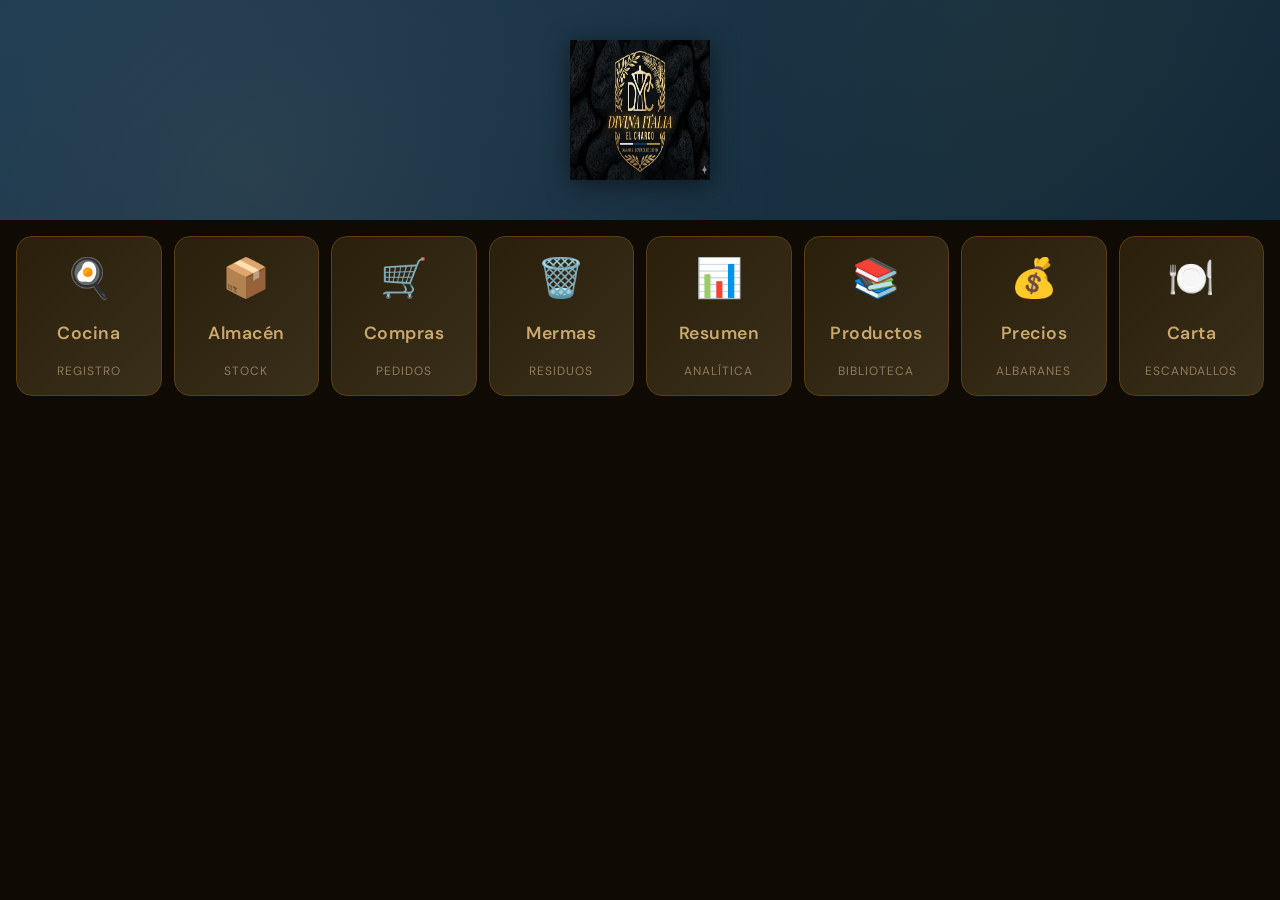
<file: index.html>
<!DOCTYPE html>
<html lang="es">
<head>
    <meta charset="UTF-8">
    <meta name="viewport" content="width=device-width, initial-scale=1.0, maximum-scale=1.0, user-scalable=no">
    <title>Divina Italia — Stitch Edition</title>
    <link rel="manifest" href="manifest.json">
    <meta name="theme-color" content="#0f0a04">
    <meta name="apple-mobile-web-app-capable" content="yes">
    <meta name="mobile-web-app-capable" content="yes">
    <meta name="apple-mobile-web-app-status-bar-style" content="black-translucent">
    <meta name="apple-mobile-web-app-title" content="Divina Italia">
    <meta name="description" content="Sistema profesional de gestión de cocina — Divina Italia El Charco">
    <meta name="robots" content="noindex, nofollow">
    <link rel="apple-touch-icon" href="icons/icon-192.png">
    <link rel="icon" type="image/png" sizes="192x192" href="icons/icon-192.png">
    <link rel="icon" type="image/png" sizes="512x512" href="icons/icon-512.png">
    <link rel="preconnect" href="https://fonts.googleapis.com">
    <link rel="preconnect" href="https://fonts.gstatic.com" crossorigin>
    <link href="https://fonts.googleapis.com/css2?family=Bebas+Neue&family=DM+Sans:wght@400;500;600;700&family=Space+Grotesk:wght@500;700&display=swap" rel="stylesheet">
    <link rel="stylesheet" href="style.css">
</head>
<body>

    <!-- HOME -->
    <div id="screenHome" class="screen active">
        <div class="hero-canario">
            <div class="hero-overlay"></div>
            <img src="icons/logo-hero.png" alt="Divina Italia El Charco" class="logo-principal">
        </div>
        <div class="grid-stats">
            <div class="stat-card" onclick="irA('screenCocina')" role="button">
                <div class="stat-icon">🍳</div>
                <div class="stat-label">Cocina</div>
                <div class="stat-desc">REGISTRO</div>
            </div>
            <div class="stat-card" onclick="irA('screenStock')" role="button">
                <div class="stat-icon">📦</div>
                <div class="stat-label">Almacén</div>
                <div class="stat-desc">STOCK</div>
            </div>
            <div class="stat-card" onclick="irA('screenCompras')" role="button">
                <div class="stat-icon">🛒</div>
                <div class="stat-label">Compras</div>
                <div class="stat-desc">PEDIDOS</div>
            </div>
            <div class="stat-card" onclick="irA('screenMermas')" role="button">
                <div class="stat-icon">🗑️</div>
                <div class="stat-label">Mermas</div>
                <div class="stat-desc">RESIDUOS</div>
            </div>
            <div class="stat-card" onclick="irA('screenDashboard')" role="button">
                <div class="stat-icon">📊</div>
                <div class="stat-label">Resumen</div>
                <div class="stat-desc">ANALÍTICA</div>
            </div>
            <div class="stat-card" onclick="irA('screenProductos')" role="button">
                <div class="stat-icon">📚</div>
                <div class="stat-label">Productos</div>
                <div class="stat-desc">BIBLIOTECA</div>
            </div>
            <div class="stat-card" onclick="irA('screenPrecios')" role="button">
                <div class="stat-icon">💰</div>
                <div class="stat-label">Precios</div>
                <div class="stat-desc">ALBARANES</div>
            </div>
            <div class="stat-card" onclick="irA('screenCarta')" role="button">
                <div class="stat-icon">🍽️</div>
                <div class="stat-label">Carta</div>
                <div class="stat-desc">ESCANDALLOS</div>
            </div>
        </div>
    </div>

    <!-- COCINA (sin cambios) -->
    <div id="screenCocina" class="screen">
        <div class="app-header">
            <img src="icons/logo-hero.png" class="logo-small" onclick="irA('screenHome')" alt="Volver" role="button">
        </div>
        <div class="section-header">
            <h2 class="section-title">Registro de Cocina</h2>
            <p style="color:var(--muted)">Elabora y registra ingredientes</p>
        </div>
        <div class="screen-content">
            <div class="card">
                <label>🍳 Selecciona la preparación:</label>
                <div id="listaElaboraciones" class="grid-stats"></div>
            </div>
            <input type="file" id="inputFotoCocina" accept="image/*" style="display:none" onchange="onFotoCocinaSeleccionada(event)">
            <div id="listaIngredientes"></div>
            <div class="action-buttons">
                <button id="btnGuardarSesion" class="btn-save hidden" onclick="guardarSesion()">
                    💾 GUARDAR EN REGISTROS
                </button>
            </div>
        </div>
    </div>

    <!-- STOCK (sin cambios) -->
    <div id="screenStock" class="screen">
        <div class="app-header">
            <img src="icons/logo-hero.png" class="logo-small" onclick="irA('screenHome')" alt="Volver" role="button">
        </div>
        <div class="section-header">
            <h2 class="section-title">Control de Stock</h2>
            <p style="color:var(--muted)">Registro semanal de elaboraciones</p>
        </div>
        <div class="screen-content">
            <div class="card">
                <label>📦 Elaboración:</label>
                <select id="selectStockElab">
                    <option value="">Selecciona elaboración...</option>
                </select>
                <div class="grid-2">
                    <input type="text" id="inputStockCantidad" placeholder="Cantidad">
                    <input type="text" id="inputStockUnidad" placeholder="Unidad (kg, ud...)">
                </div>
                <input type="text" id="inputStockNotas" placeholder="Notas (opcional)">
                <button id="btnAddStock" class="btn-save" onclick="agregarLineaStock()">
                    ➕ AÑADIR A LA LISTA
                </button>
            </div>

            <div class="card">
                <div class="flex-between mb">
                    <label style="margin:0;color:var(--gold);font-weight:700">📅 Semana</label>
                    <select id="selectorSemanasStock" onchange="cambiarSemanaStock(this.value)" style="width:auto;min-width:140px;margin-bottom:0">
                        <option>Cargando...</option>
                    </select>
                </div>
                <div id="stockContainer">
                    <p style="color:var(--muted);text-align:center">Cargando stock...</p>
                </div>
            </div>

            <div class="action-buttons">
                <button id="btnGuardarTodoStock" class="btn-save hidden" onclick="guardarTodoStock()">
                    💾 GUARDAR STOCK
                </button>
            </div>

            <div class="card">
                <div class="flex-between">
                    <label style="margin:0">⚙️ Elaboraciones</label>
                    <button id="btnToggleGestion" onclick="toggleGestionElaboraciones()" class="btn-secondary">
                        ⚙️ GESTIONAR
                    </button>
                </div>
                <div id="panelGestionElaboraciones" style="display:none;margin-top:var(--spacing-md)">
                    <button onclick="mostrarFormNuevoStockItem()" class="btn-secondary" style="width:100%;margin-bottom:var(--spacing-md)">
                        ➕ NUEVA ELABORACIÓN
                    </button>
                    <div id="formNuevoStockItem" style="display:none;background:var(--surface2);border:1px solid var(--gold);border-radius:var(--radius-md);padding:var(--spacing-lg);gap:var(--spacing-md);flex-direction:column">
                        <input type="text" id="niNombre" placeholder="Nombre de la elaboración">
                        <select id="niCategoria">
                            <option value="">Categoría...</option>
                            <option value="Salsas">Salsas</option>
                            <option value="Raviolis">Raviolis</option>
                            <option value="Salsas Raviolis">Salsas Raviolis</option>
                            <option value="Pastas">Pastas</option>
                            <option value="Carnes">Carnes</option>
                            <option value="Postres">Postres</option>
                            <option value="General">General</option>
                        </select>
                        <div class="grid-2">
                            <button class="btn-cancelar" onclick="ocultarFormNuevoStockItem()">CANCELAR</button>
                            <button id="btnGuardarNuevoStockItem" class="btn-save" onclick="guardarNuevoStockItem()">GUARDAR</button>
                        </div>
                    </div>
                    <div id="listaStockItems" style="margin-top:var(--spacing-md)"></div>
                </div>
            </div>
        </div>
    </div>

    <!-- COMPRAS (sin cambios significativos) -->
    <div id="screenCompras" class="screen">
        <div class="app-header">
            <img src="icons/logo-hero.png" class="logo-small" onclick="irA('screenHome')" alt="Volver" role="button">
        </div>
        <div class="section-header">
            <h2 class="section-title">Compras</h2>
            <p style="color:var(--muted)">Registra pedidos a proveedores</p>
        </div>
        <div class="screen-content">
            <div class="card">
                <label>🏪 Proveedor:</label>
                <select id="selectProveedor" onchange="onProveedorChange()">
                    <option value="">Selecciona proveedor...</option>
                    <option value="Matteo Comit">Matteo Comit</option>
                    <option value="Tías Fruit">Tías Fruit</option>
                    <option value="Chacon">Chacon</option>
                    <option value="ReyesyBouzon">Reyes y Bouzon</option>
                    <option value="Canarymeat">Canarymeat</option>
                    <option value="Pescasol">Pescasol</option>
                    <option value="Roper">Roper</option>
                    <option value="Ortidal">Ortidal</option>
                    <option value="Otro">Otro</option>
                </select>
                <div id="otroProveedorContainer" style="display:none;margin-top:var(--spacing-md)">
                    <input type="text" id="otroProveedorNombre" placeholder="✍️ Nombre del proveedor..." oninput="onOtroProveedorInput()">
                    <p id="otroProveedorHint" style="color:var(--muted);font-size:0.75rem;margin:var(--spacing-xs) 0 0;display:none">
                        💡 Pulsa Añadir para guardarlo como proveedor permanente
                    </p>
                    <button id="btnGuardarOtroProveedor" onclick="guardarNuevoProveedor()" style="display:none;margin-top:var(--spacing-md)" class="btn-secondary">
                        ＋ AÑADIR A LA LISTA
                    </button>
                </div>
            </div>

            <div id="formPedidoContainer" class="card" style="display:none">
                <label>📦 Añadir producto:</label>
                <input type="search" id="busquedaProdPedido" placeholder="🔍 Buscar en biblioteca..." oninput="filtrarProductosPedido()" autocomplete="off">
                <div id="sugerenciasPedido" style="background:var(--surface);border:1px solid var(--border);border-radius:var(--radius-md);overflow:hidden;max-height:200px;overflow-y:auto;margin-top:calc(var(--spacing-md)*-1)"></div>
                <input type="text" id="inputProductoPedido" placeholder="Nombre del producto" style="margin-top:var(--spacing-md)">
                <div class="grid-2">
                    <input type="text" id="inputCantidadPedido" placeholder="Cantidad">
                    <input type="text" id="inputUnidadPedido" placeholder="Unidad">
                </div>
                <button class="btn-save" onclick="agregarLineaPedido()">
                    ➕ AÑADIR AL PEDIDO
                </button>
            </div>

            <div id="resumenPedidoContainer" class="card" style="display:none">
                <label>🛒 Pedido actual:</label>
                <div id="lineasPedido">
                    <p style="color:var(--muted);text-align:center">Sin líneas añadidas</p>
                </div>
                <button class="btn-save" style="width:100%" onclick="guardarPedido()">
                    💾 GUARDAR Y ENVIAR WHATSAPP
                </button>
                <button onclick="limpiarPedido()" class="btn-secondary" style="width:100%;margin-top:var(--spacing-md)">
                    🗑 VACIAR PEDIDO
                </button>
            </div>

            <div class="card">
                <div class="grid-2 mb">
                    <button class="tab-compras btn-save" data-tab="pedidos" onclick="cambiarTabCompras('pedidos')">
                        📋 PEDIDOS ENVIADOS
                    </button>
                    <button class="tab-compras btn-secondary" data-tab="albaranes" onclick="cambiarTabCompras('albaranes')">
                        📦 ALBARANES RECIBIDOS
                    </button>
                </div>

                <div id="panelPedidosRealizados">
                    <div class="flex-between mb">
                        <label style="margin:0;color:var(--gold);font-weight:700">Últimos 7 días</label>
                        <button onclick="cargarPedidosRealizados()" class="btn-secondary">🔄</button>
                    </div>
                    <div id="listaPedidosRealizados">
                        <p style="color:var(--muted);text-align:center;font-size:0.85rem">Cargando...</p>
                    </div>
                </div>

                <div id="panelAlbaranesRecibidos" style="display:none">
                    <div style="margin-bottom:var(--spacing-md)">
                        <label style="color:var(--muted);font-size:0.8rem;display:block;margin-bottom:var(--spacing-sm)">
                            📅 VER ALBARANES DEL DÍA:
                        </label>
                        <div class="grid-2" style="gap:var(--spacing-sm);align-items:center">
                            <input type="date" id="filtroFechaAlbaran" onchange="cargarAlbaranesRecibidos()">
                            <button onclick="cargarAlbaranesRecibidos()" class="btn-secondary">🔄 RECARGAR</button>
                        </div>
                        <div class="grid-2" style="gap:var(--spacing-sm);margin-top:var(--spacing-md)">
                            <button onclick="irFechaAlbaran(-1)" class="btn-secondary">◀ ANTERIOR</button>
                            <button onclick="irFechaAlbaranHoy()" class="btn-save">HOY</button>
                            <button onclick="irFechaAlbaran(1)" class="btn-secondary">SIGUIENTE ▶</button>
                        </div>
                    </div>
                    <div class="flex-between mb">
                        <label style="margin:0;color:var(--gold);font-weight:700;font-size:0.85rem" id="labelFechaAlbaran">ALBARANES DEL DÍA</label>
                    </div>
                    <div id="listaAlbaranesRecibidos">
                        <p style="color:var(--muted);text-align:center;font-size:0.85rem">
                            Selecciona una fecha para ver los albaranes
                        </p>
                    </div>
                </div>
            </div>
        </div>
    </div>

    <!-- ✨ MERMAS (NUEVA) ✨ -->
    <div id="screenMermas" class="screen">
        <div class="app-header">
            <img src="icons/logo-hero.png" class="logo-small" onclick="irA('screenHome')" alt="Volver" role="button">
        </div>
        <div class="section-header">
            <h2 class="section-title">Gestión de Mermas</h2>
            <p style="color:var(--muted)">Registra pérdidas y desperdicio de productos</p>
        </div>
        <div class="screen-content">
            <div class="card">
                <label>📦 Producto:</label>
                <input type="search" id="busquedaMermas" placeholder="🔍 Buscar en biblioteca..." oninput="filtrarProductosMermas()" autocomplete="off">
                <div id="sugerenciasMermas" style="background:var(--surface);border:1px solid var(--border);border-radius:var(--radius-md);overflow:hidden;max-height:200px;overflow-y:auto;margin-top:calc(var(--spacing-md)*-1)"></div>
                <input type="text" id="inputProductoMerma" placeholder="Nombre del producto">
                <div class="grid-2">
                    <input type="number" id="inputCantidadMerma" placeholder="Cantidad" step="0.1" min="0">
                    <input type="text" id="inputUnidadMerma" placeholder="Unidad (kg, ud...)">
                </div>
                <select id="selectMotivMerma">
                    <option value="">Motivo de la merma...</option>
                    <option value="Caducidad">⏰ Caducidad</option>
                    <option value="Deterioro">🧯 Deterioro</option>
                    <option value="Rotura">💔 Rotura</option>
                    <option value="Error">❌ Error de preparación</option>
                    <option value="Otro">❓ Otro</option>
                </select>
                <input type="text" id="inputNotasMerma" placeholder="Notas (opcional)">
                <button class="btn-save" onclick="agregarLineaMerma()">
                    ➕ REGISTRAR MERMA
                </button>
            </div>

            <div class="card">
                <div class="flex-between mb">
                    <label style="margin:0;color:var(--gold);font-weight:700">📅 Hoy</label>
                    <button onclick="cargarMermasHoy()" class="btn-secondary">🔄</button>
                </div>
                <div id="contenedorMermas">
                    <p style="color:var(--muted);text-align:center">Cargando mermas del día...</p>
                </div>
            </div>

            <div class="card">
                <label style="color:var(--gold);font-weight:700;display:block;margin-bottom:var(--spacing-md)">
                    💰 RESUMEN DE PÉRDIDAS
                </label>
                <div style="display:grid;grid-template-columns:1fr 1fr;gap:var(--spacing-lg)">
                    <div style="background:var(--surface2);padding:var(--spacing-lg);border-radius:var(--radius-md);border:1px solid var(--border)">
                        <div style="color:var(--muted);font-size:0.8rem;text-transform:uppercase;letter-spacing:0.5px;margin-bottom:var(--spacing-xs)">Total estimado</div>
                        <div style="font-size:1.8rem;font-weight:700;color:var(--error)" id="totalMermasEuros">€0.00</div>
                    </div>
                    <div style="background:var(--surface2);padding:var(--spacing-lg);border-radius:var(--radius-md);border:1px solid var(--border)">
                        <div style="color:var(--muted);font-size:0.8rem;text-transform:uppercase;letter-spacing:0.5px;margin-bottom:var(--spacing-xs)">Ítems registrados</div>
                        <div style="font-size:1.8rem;font-weight:700;color:var(--gold)" id="totalMermasItems">0</div>
                    </div>
                </div>
            </div>
        </div>
    </div>

    <!-- DASHBOARD (mejorado) -->
    <div id="screenDashboard" class="screen">
        <div class="app-header">
            <img src="icons/logo-hero.png" class="logo-small" onclick="irA('screenHome')" alt="Volver" role="button">
        </div>
        <div class="section-header">
            <h2 class="section-title">Resumen Semanal</h2>
            <p style="color:var(--muted)">Analítica y tendencias</p>
        </div>
        <div class="screen-content">
            <div class="card" id="dashContent">
                <p style="color:var(--muted);text-align:center">Cargando analíticas...</p>
            </div>

            <div class="card">
                <label style="color:var(--gold);font-weight:700;display:block;margin-bottom:var(--spacing-md)">
                    ⭐ INGENIERÍA DE MENÚ
                </label>
                <p style="color:var(--muted);font-size:0.9rem;line-height:1.5;margin-bottom:var(--spacing-md)">
                    Análisis de popularidad vs. rentabilidad de platos.
                </p>
                <div id="ingenieriaMenuContent">
                    <p style="color:var(--muted);text-align:center">Cargando datos...</p>
                </div>
            </div>

            <div class="card">
                <label style="color:var(--gold);font-weight:700;display:block;margin-bottom:var(--spacing-md)">
                    💰 ALERTAS DE CAMBIO DE PRECIO
                </label>
                <div id="alertasPreciosContainer">
                    <p style="color:var(--muted);text-align:center;font-size:0.85rem">Cargando...</p>
                </div>
            </div>
        </div>
    </div>

    <!-- PRODUCTOS (sin cambios) -->
    <div id="screenProductos" class="screen">
        <div class="app-header">
            <img src="icons/logo-hero.png" class="logo-small" onclick="irA('screenHome')" alt="Volver" role="button">
        </div>
        <div class="section-header">
            <h2 class="section-title">Biblioteca</h2>
            <p style="color:var(--muted)">Catálogo de productos</p>
        </div>
        <div class="screen-content">
            <input type="search" id="busquedaProd" placeholder="🔍 Buscar producto..." onkeyup="filtrarProductos()">
            <button class="btn-secondary" style="font-size:1rem;border:1px solid var(--gold)" onclick="mostrarFormNuevoProducto()">
                ➕ NUEVO PRODUCTO
            </button>

            <div class="card" id="formNuevoProducto" style="display:none">
                <label style="color:var(--gold);font-weight:700;display:block;margin-bottom:var(--spacing-md)">
                    🆕 Añadir producto
                </label>
                <input id="npNombre" placeholder="Nombre del producto *" aria-label="Nombre">
                <input id="npUnidad" placeholder="Unidad (kg, ud, lt...)" aria-label="Unidad">
                <select id="npProveedor" aria-label="Proveedor">
                    <option value="">— Proveedor (opcional) —</option>
                    <option value="Matteo Comit">Matteo Comit</option>
                    <option value="Tías Fruit">Tías Fruit</option>
                    <option value="Chacon">Chacon</option>
                    <option value="ReyesyBouzon">Reyes y Bouzon</option>
                    <option value="Canarymeat">Canarymeat</option>
                    <option value="Pescasol">Pescasol</option>
                    <option value="Roper">Roper</option>
                    <option value="Ortidal">Ortidal</option>
                    <option value="Otro">Otro</option>
                </select>
                <input id="npCodigo" placeholder="Código de barras (opcional)" aria-label="Código">
                <div style="margin-top:var(--spacing-md)">
                    <label style="color:var(--muted);font-size:0.85rem;display:block;margin-bottom:var(--spacing-sm)">
                        📸 FOTO DEL PRODUCTO (OPCIONAL)
                    </label>
                    <div class="grid-2">
                        <button onclick="abrirCamaraNP()" class="btn-secondary">
                            📷 CÁMARA
                        </button>
                        <button onclick="abrirArchivosNP()" class="btn-secondary">
                            🖼 ARCHIVO
                        </button>
                    </div>
                    <input type="file" id="inputFotoNP_camara" accept="image/*" capture="environment" style="display:none" onchange="onFotoNPSeleccionada(event)">
                    <input type="file" id="inputFotoNP_archivo" accept="image/*" style="display:none" onchange="onFotoNPSeleccionada(event)">
                    <div id="previewFotoNP" style="margin-top:var(--spacing-md);display:none">
                        <img id="imgPreviewNP" style="width:100%;max-height:160px;object-fit:cover;border-radius:var(--radius-md);border:1px solid var(--border)">
                        <button onclick="quitarFotoNP()" class="btn-secondary" style="width:100%;margin-top:var(--spacing-md)">
                            ✕ QUITAR FOTO
                        </button>
                    </div>
                </div>
                <div class="grid-2" style="margin-top:var(--spacing-lg)">
                    <button class="btn-save" onclick="guardarNuevoProducto()">💾 GUARDAR</button>
                    <button onclick="ocultarFormNuevoProducto()" class="btn-cancelar">CANCELAR</button>
                </div>
            </div>

            <div id="listaProductos" aria-live="polite"></div>
        </div>
    </div>

    <!-- PRECIOS (sin cambios significativos) -->
    <div id="screenPrecios" class="screen">
        <div class="app-header">
            <img src="icons/logo-hero.png" class="logo-small" onclick="irA('screenHome')" alt="Volver" role="button">
        </div>
        <div class="section-header">
            <h2 class="section-title">Precios</h2>
            <p style="color:var(--muted)">Albaranes y food cost</p>
        </div>
        <div class="screen-content">
            <div class="card">
                <label style="color:var(--gold);font-weight:700;display:block;margin-bottom:var(--spacing-md)">
                    📋 REGISTRAR ALBARÁN
                </label>
                <div style="background:var(--surface2);border-radius:var(--radius-md);padding:var(--spacing-md);margin-bottom:var(--spacing-md)">
                    <p style="color:var(--text);font-size:0.9rem;margin-bottom:var(--spacing-md);line-height:1.5">
                        <b>Paso 1 —</b> Copia el prompt, ve a Claude.ai o ChatGPT,
                        sube la foto del albarán junto al prompt y copia el JSON que te devuelva.
                    </p>
                    <button id="btnVerPrompt" onclick="mostrarPromptAlbaran()" class="btn-secondary" style="width:100%">
                        👁 VER PROMPT PARA LA IA
                    </button>
                </div>

                <div id="panelPromptAlbaran" style="display:none;margin-bottom:var(--spacing-md)">
                    <textarea id="textareaPrompt" readonly style="width:100%;height:200px;background:var(--surface);border:1px solid var(--border);color:var(--muted);padding:var(--spacing-md);border-radius:var(--radius-md);font-size:0.75rem;font-family:monospace;resize:none;line-height:1.4;margin-bottom:var(--spacing-md)"></textarea>
                    <button id="btnCopiarPrompt" onclick="copiarPrompt()" class="btn-secondary" style="width:100%">
                        📋 COPIAR PROMPT
                    </button>
                </div>

                <div style="background:var(--surface2);border-radius:var(--radius-md);padding:var(--spacing-md)">
                    <p style="color:var(--text);font-size:0.9rem;margin-bottom:var(--spacing-md);line-height:1.5">
                        <b>Paso 2 —</b> Pega aquí el JSON que te ha devuelto la IA:
                    </p>
                    <textarea id="inputTextoAlbaran" placeholder='Pega el JSON aquí. Ejemplo:&#10;{&#10;  "proveedor": "Matteo Comit",&#10;  "fechaEntrega": "18/04/2026",&#10;  "lineas": [&#10;    { "producto": "Carne picada", "cantidad": 5, "unidad": "kg", "precioUnit": 4.20 }&#10;  ]&#10;}' style="width:100%;height:160px;background:var(--surface);border:1px solid var(--border);color:var(--text);padding:var(--spacing-md);border-radius:var(--radius-md);font-size:0.8rem;font-family:monospace;resize:none;line-height:1.4;margin-bottom:var(--spacing-md)"></textarea>
                    <button class="btn-save" onclick="procesarTextoAlbaran()" style="width:100%">
                        ▶ PROCESAR ALBARÁN
                    </button>
                </div>
            </div>

            <div id="albaranResultContainer" style="display:none" class="card">
                <div class="flex-between mb">
                    <label style="color:var(--gold);font-weight:700;margin:0">✅ LÍNEAS DETECTADAS</label>
                    <button onclick="añadirLineaAlbaranManual()" class="btn-secondary" style="font-size:0.8rem">➕ AÑADIR</button>
                </div>

                <div style="margin-bottom:var(--spacing-md)">
                    <label style="color:var(--muted);font-size:0.8rem;display:block;margin-bottom:var(--spacing-sm)">
                        📅 FECHA DE ENTREGA DEL ALBARÁN:
                    </label>
                    <input type="date" id="albaranFechaEntrega">
                </div>

                <select id="albaranProveedor" style="margin-bottom:var(--spacing-md)">
                    <option value="">— CONFIRMA EL PROVEEDOR —</option>
                    <option value="Matteo Comit">Matteo Comit</option>
                    <option value="Tías Fruit">Tías Fruit</option>
                    <option value="Chacon">Chacon</option>
                    <option value="ReyesyBouzon">Reyes y Bouzon</option>
                    <option value="Canarymeat">Canarymeat</option>
                    <option value="Pescasol">Pescasol</option>
                    <option value="Roper">Roper</option>
                    <option value="Ortidal">Ortidal</option>
                    <option value="Otro">Otro</option>
                </select>

                <p style="color:var(--muted);font-size:0.8rem;margin-bottom:var(--spacing-md);line-height:1.4">
                    Revisa y edita. El campo <b style="color:var(--gold)">€/ud</b> actualiza
                    los precios para el food cost. Si no lo sabes, déjalo vacío.
                </p>

                <div id="albaranLineas"></div>

                <div class="grid-2" style="margin-top:var(--spacing-lg)">
                    <button onclick="descartarAlbaran()" class="btn-cancelar">DESCARTAR</button>
                    <button id="btnConfirmarAlbaran" class="btn-save" onclick="confirmarAlbaran()">GUARDAR</button>
                </div>
            </div>

            <div class="card">
                <div class="flex-between mb">
                    <label style="margin:0;color:var(--gold);font-weight:700">📋 PRECIOS ACTUALES</label>
                    <button onclick="cargarPrecios()" class="btn-secondary">🔄</button>
                </div>
                <input type="search" id="busquedaPrecios" placeholder="🔍 Buscar producto..." oninput="filtrarPrecios()">
                <div id="listaPreciosContainer">
                    <p style="color:var(--muted);text-align:center">Cargando...</p>
                </div>
            </div>

            <div class="card">
                <div class="flex-between mb">
                    <label style="margin:0;color:var(--gold);font-weight:700">🔗 ALIAS DE PRODUCTOS</label>
                    <button onclick="cargarGestionAlias()" class="btn-secondary">🔄</button>
                </div>
                <p style="color:var(--muted);font-size:0.8rem;margin-bottom:var(--spacing-md);line-height:1.5">
                    Vincula nombres del albarán con los de tu biblioteca. Se crean solos al confirmar un albarán.
                </p>
                <div id="listaAliasGestion">
                    <p style="color:var(--muted);text-align:center;font-size:0.85rem">Pulsa 🔄 para cargar</p>
                </div>
            </div>
        </div>
    </div>

    <!-- CARTA (sin cambios) -->
    <div id="screenCarta" class="screen">
        <div class="app-header">
            <img src="icons/logo-hero.png" class="logo-small" onclick="irA('screenHome')" alt="Volver" role="button">
        </div>
        <div class="section-header">
            <h2 class="section-title">Carta</h2>
            <p style="color:var(--muted)">Escandallos, food cost y márgenes</p>
        </div>
        <div class="screen-content">
            <button class="btn-secondary" style="font-size:1rem;border:1px solid var(--gold);margin-bottom:var(--spacing-lg)" onclick="mostrarFormNuevoPlato()">
                🍽️ NUEVO PLATO
            </button>

            <div class="card" id="formNuevoPlato" style="display:none">
                <label style="color:var(--gold);font-weight:700;display:block;margin-bottom:var(--spacing-md)">🆕 AÑADIR PLATO</label>
                <input id="npNombrePlato" placeholder="Nombre del plato *">
                <select id="npCategoriaplato">
                    <option value="">Categoría...</option>
                    <option value="Entrantes">Entrantes</option>
                    <option value="Para Picar">Para Picar</option>
                    <option value="Ensaladas">Ensaladas</option>
                    <option value="Pastas">Pastas</option>
                    <option value="Raviolis">Raviolis</option>
                    <option value="Carnes">Carnes</option>
                    <option value="Pescados">Pescados</option>
                    <option value="Hamburguesas">Hamburguesas</option>
                    <option value="Pizzas">Pizzas</option>
                    <option value="Postres">Postres</option>
                </select>
                <input id="npPVP" type="number" step="0.01" placeholder="PVP (€ con IVA, opcional)">
                <div class="grid-2" style="margin-top:var(--spacing-lg)">
                    <button class="btn-save" onclick="guardarNuevoPlato()">💾 GUARDAR</button>
                    <button onclick="ocultarFormNuevoPlato()" class="btn-cancelar">CANCELAR</button>
                </div>
            </div>

            <div class="flex" style="gap:var(--spacing-md);margin-bottom:var(--spacing-lg)">
                <input type="search" id="busquedaPlatos" placeholder="🔍 Buscar plato..." oninput="filtrarPlatos()" style="flex:1;margin-bottom:0">
                <select id="filtroCategoriaCarta" onchange="filtrarPlatos()" style="width:auto;min-width:110px;margin-bottom:0">
                    <option value="">Todas</option>
                    <option value="Para Picar">Para Picar</option>
                    <option value="Entrantes">Entrantes</option>
                    <option value="Ensaladas">Ensaladas</option>
                    <option value="Pastas">Pastas</option>
                    <option value="Raviolis">Raviolis</option>
                    <option value="Carnes">Carnes</option>
                    <option value="Pescados">Pescados</option>
                    <option value="Hamburguesas">Hamburguesas</option>
                    <option value="Pizzas">Pizzas</option>
                    <option value="Postres">Postres</option>
                </select>
            </div>

            <div id="listaPlatos">
                <p style="color:var(--muted);text-align:center">Cargando carta...</p>
            </div>
        </div>
    </div>

    <!-- MODALES (sin cambios) -->
    <div id="modalEditarProducto" class="modal-overlay">
        <div class="modal-box">
            <h2 class="modal-title">✏️ EDITAR PRODUCTO</h2>
            <input type="hidden" id="epNombreOriginal">
            <input type="text" id="epNombre" placeholder="Nombre del producto">
            <input type="text" id="epUnidad" placeholder="Unidad (kg, ud...)">
            <select id="epProveedor">
                <option value="">Proveedor...</option>
                <option value="Matteo Comit">Matteo Comit</option>
                <option value="Tías Fruit">Tías Fruit</option>
                <option value="Chacon">Chacon</option>
                <option value="ReyesyBouzon">Reyes y Bouzon</option>
                <option value="Canarymeat">Canarymeat</option>
                <option value="Pescasol">Pescasol</option>
                <option value="Roper">Roper</option>
                <option value="Ortidal">Ortidal</option>
                <option value="Otro">Otro</option>
            </select>
            <input type="text" id="epCodigo" placeholder="Código (opcional)">
            <div class="modal-buttons">
                <button class="btn-cancelar" onclick="cerrarModalEditarProducto()">CANCELAR</button>
                <button id="btnGuardarEdicionProducto" class="btn-save" onclick="guardarEdicionProducto()">GUARDAR</button>
            </div>
        </div>
    </div>

    <div id="modalEditarStockItem" class="modal-overlay">
        <div class="modal-box">
            <h2 class="modal-title">✏️ EDITAR ELABORACIÓN</h2>
            <input type="hidden" id="eiNombreOriginal">
            <input type="text" id="eiNombre" placeholder="Nombre de la elaboración">
            <select id="eiCategoria">
                <option value="">Categoría...</option>
                <option value="Salsas">Salsas</option>
                <option value="Raviolis">Raviolis</option>
                <option value="Salsas Raviolis">Salsas Raviolis</option>
                <option value="Pastas">Pastas</option>
                <option value="Carnes">Carnes</option>
                <option value="Postres">Postres</option>
                <option value="General">General</option>
            </select>
            <div class="modal-buttons">
                <button class="btn-cancelar" onclick="cerrarModalEditarStockItem()">CANCELAR</button>
                <button id="btnGuardarEdicionStockItem" class="btn-save" onclick="guardarEdicionStockItem()">GUARDAR</button>
            </div>
        </div>
    </div>

    <div id="modalEscandallo" class="modal-overlay">
        <div class="modal-box" style="max-width:500px;max-height:90vh;overflow-y:auto">
            <h2 class="modal-title">🍽️ <span id="modalEscNombre">ESCANDALLO</span></h2>
            <input type="hidden" id="modalEscPlatoKey">
            <p style="color:var(--muted);font-size:0.8rem;margin-bottom:var(--spacing-md);line-height:1.4">
                Busca ingredientes (productos de la biblioteca) o elaboraciones (salsas, masas...)
                y ajusta los gramajes.
            </p>
            <div style="position:relative">
                <input type="search" id="busqIngEsc" placeholder="🔍 Buscar ingrediente o elaboración..." oninput="filtrarIngEscandallo()" autocomplete="off">
                <div id="sugIngEsc" style="display:none;background:var(--surface);border:1px solid var(--border);border-radius:var(--radius-md);overflow:hidden;max-height:200px;overflow-y:auto;margin-top:calc(var(--spacing-md)*-1)"></div>
            </div>
            <div id="lineasEscandallo" style="margin-top:var(--spacing-md);max-height:320px;overflow-y:auto"></div>
            <div class="modal-buttons" style="margin-top:var(--spacing-md)">
                <button class="btn-cancelar" onclick="cerrarModalEscandallo()">CANCELAR</button>
                <button id="btnGuardarEsc" class="btn-save" onclick="guardarEscandalloModal()">GUARDAR</button>
            </div>
        </div>
    </div>

    <div id="modalAlias" class="modal-overlay">
        <div class="modal-box" style="max-width:480px;max-height:85vh;overflow-y:auto">
            <h2 class="modal-title">🔗 VINCULAR PRODUCTOS</h2>
            <p style="color:var(--muted);font-size:0.85rem;line-height:1.5">
                Estos productos del albarán no coinciden con tu biblioteca.
                Vincúlalos para que la próxima vez se reconozcan solos.
            </p>
            <div id="listaAliasModal"></div>
            <div class="modal-buttons" style="margin-top:var(--spacing-lg)">
                <button class="btn-cancelar" onclick="cerrarModalAlias()">OMITIR</button>
                <button class="btn-save" onclick="guardarAliasModal()">GUARDAR VÍNCULOS</button>
            </div>
        </div>
    </div>

    <div id="modalRendimiento" class="modal-overlay">
        <div class="modal-box">
            <h2 class="modal-title">📊 <span id="modalRendNombre">RENDIMIENTO</span></h2>
            <input type="hidden" id="modalRendElabKey">
            <p style="color:var(--muted);font-size:0.85rem;line-height:1.5">
                ¿Cuánto te ha salido de esta producción?
                Esto actualiza el rendimiento real de la elaboración.
            </p>
            <div class="grid-2">
                <div>
                    <label style="color:var(--muted);font-size:0.8rem;display:block;margin-bottom:var(--spacing-xs)">Cantidad obtenida</label>
                    <input type="number" id="modalRendCantidad" placeholder="Ej: 14.5" step="0.1" min="0">
                </div>
                <div>
                    <label style="color:var(--muted);font-size:0.8rem;display:block;margin-bottom:var(--spacing-xs)">Unidad</label>
                    <select id="modalRendUnidad">
                        <option value="kg">kg</option>
                        <option value="lt">lt</option>
                        <option value="ud">ud (raciones)</option>
                        <option value="g">g</option>
                    </select>
                </div>
            </div>
            <div>
                <label style="color:var(--muted);font-size:0.8rem;display:block;margin-bottom:var(--spacing-xs)">Notas (opcional)</label>
                <input type="text" id="modalRendNotas" placeholder="Ej: salió un poco más líquida">
            </div>
            <div class="modal-buttons">
                <button class="btn-cancelar" onclick="cerrarModalRendimiento()">OMITIR</button>
                <button class="btn-save" onclick="guardarRendimiento()">GUARDAR</button>
            </div>
        </div>
    </div>

    <!-- SUCCESS OVERLAY -->
    <div id="successOverlay" class="success-overlay" role="alert" aria-live="assertive">
        <div id="successIcon">✅</div>
        <h2 id="successText">¡GUARDADO!</h2>
    </div>

    <script src="script.js"></script>
    <script>
        if ('serviceWorker' in navigator) {
            navigator.serviceWorker.register('sw.js')
                .then(function() { console.log('SW registrado'); })
                .catch(function(err) { console.error('SW error:', err); });
        }
        history.replaceState({ screen: 'screenHome' }, '', '#screenHome');
    </script>
</body>
</html>
</file>
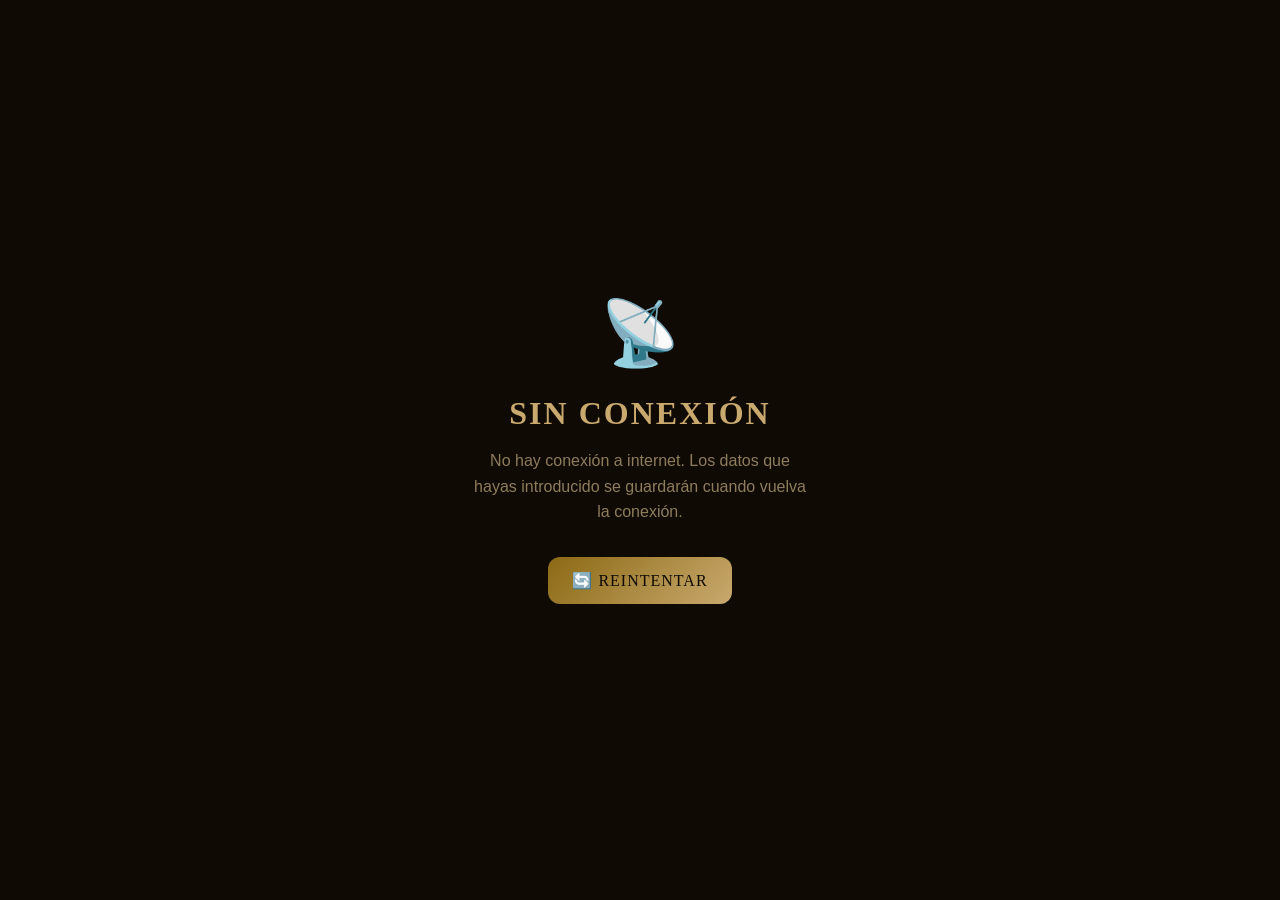
<file: offline.html>
<!DOCTYPE html>
<html lang="es">
<head>
    <meta charset="UTF-8">
    <meta name="viewport" content="width=device-width, initial-scale=1.0">
    <title>Sin Conexión — Divina Italia</title>
    <style>
        * { box-sizing: border-box; }
        html, body {
            margin: 0;
            padding: 0;
            background: #0f0a04;
            color: #e8d5b0;
            font-family: 'DM Sans', sans-serif;
            min-height: 100vh;
            display: flex;
            align-items: center;
            justify-content: center;
        }
        .container {
            text-align: center;
            padding: 32px;
            max-width: 400px;
        }
        .icon {
            font-size: 4rem;
            margin-bottom: 24px;
        }
        h1 {
            font-family: 'Bebas Neue', serif;
            font-size: 2rem;
            color: #c9a96e;
            letter-spacing: 2px;
            margin: 0 0 16px;
        }
        p {
            color: #8e7d5d;
            line-height: 1.6;
            margin: 0 0 32px;
        }
        button {
            background: linear-gradient(135deg, #8B6914 0%, #c9a96e 100%);
            color: #0f0a04;
            border: none;
            padding: 14px 24px;
            border-radius: 12px;
            font-family: 'Bebas Neue', serif;
            font-size: 1rem;
            letter-spacing: 1px;
            cursor: pointer;
            transition: all 0.2s ease;
        }
        button:hover {
            transform: translateY(-2px);
        }
        button:active {
            transform: translateY(1px);
        }
    </style>
</head>
<body>
    <div class="container">
        <div class="icon">📡</div>
        <h1>SIN CONEXIÓN</h1>
        <p>No hay conexión a internet. Los datos que hayas introducido se guardarán cuando vuelva la conexión.</p>
        <button onclick="location.reload()">🔄 REINTENTAR</button>
    </div>
</body>
</html>
</file>
<file: style.css>
/* =====================================================
   DIVINA ITALIA — Stitch Edition (v2)
   Tema: Dorado + Oscuro + Componentes Modern Industrial
   ===================================================== */

:root {
    --bg: #0f0a04;
    --surface: #1a1208;
    --surface2: #2a1f0a;
    --surface3: #3a2f1a;
    --border: #5a4010;
    --border-light: #7a6820;
    --gold: #c9a96e;
    --gold-light: #e8d5b0;
    --gold-dim: #8B6914;
    --text: #e8d5b0;
    --muted: #8e7d5d;
    --accent-orange: #d97706;
    --accent-teal: #14b8a6;
    --error: #dc2626;
    --success: #16a34a;
    --shadow: 0 12px 24px rgba(0,0,0,0.6);
    --spacing-xs: 4px;
    --spacing-sm: 8px;
    --spacing-md: 12px;
    --spacing-lg: 16px;
    --spacing-xl: 24px;
    --spacing-2xl: 32px;
    --radius-sm: 6px;
    --radius-md: 12px;
    --radius-lg: 16px;
    --transition: all 0.2s ease-out;
}

* {
    box-sizing: border-box;
    -webkit-tap-highlight-color: transparent;
    outline: none;
}

html, body {
    background-color: var(--bg);
    color: var(--text);
    font-family: 'DM Sans', -apple-system, BlinkMacSystemFont, sans-serif;
    font-size: 16px;
    margin: 0;
    padding: 0;
    width: 100%;
    min-height: 100vh;
    overflow-x: hidden;
}

/* ━━━━━━━━━━━━━━━━━━━━━━━━━━━━━━━━━━━━━━━━━━━━━
   SCREENS & LAYOUT
   ━━━━━━━━━━━━━━━━━━━━━━━━━━━━━━━━━━━━━━━━━━━━━ */

.screen {
    display: none;
    min-height: 100vh;
    width: 100%;
    background-color: var(--bg);
    animation: fadeIn 0.25s ease-out;
}

.screen.active {
    display: flex;
    flex-direction: column;
}

@keyframes fadeIn {
    from { opacity: 0; }
    to { opacity: 1; }
}

.app-header {
    display: flex;
    align-items: center;
    padding: var(--spacing-lg);
    background: linear-gradient(135deg, var(--surface) 0%, var(--surface2) 100%);
    border-bottom: 1px solid var(--border);
    height: 64px;
    gap: var(--spacing-lg);
    position: sticky;
    top: 0;
    z-index: 40;
}

.logo-small {
    width: 40px;
    height: 40px;
    cursor: pointer;
    transition: var(--transition);
}

.logo-small:active {
    transform: scale(0.95);
}

.section-header {
    padding: var(--spacing-2xl) var(--spacing-lg) var(--spacing-lg);
    background: var(--surface);
}

.section-title {
    font-family: 'Bebas Neue', serif;
    font-size: 2.4rem;
    color: var(--gold);
    letter-spacing: 2px;
    margin: 0 0 var(--spacing-xs);
}

.screen-content {
    flex: 1;
    padding: var(--spacing-lg);
    max-width: 100%;
    overflow-y: auto;
}

/* ━━━━━━━━━━━━━━━━━━━━━━━━━━━━━━━━━━━━━━━━━━━━━
   HOME SCREEN — Bento Grid
   ━━━━━━━━━━━━━━━━━━━━━━━━━━━━━━━━━━━━━━━━━━━━━ */

.hero-canario {
    position: relative;
    width: 100%;
    height: 220px;
    background: linear-gradient(135deg, #1a3a52 0%, #0f2438 100%);
    display: flex;
    align-items: center;
    justify-content: center;
    overflow: hidden;
}

.hero-overlay {
    position: absolute;
    inset: 0;
    background:
        radial-gradient(circle at 20% 80%, rgba(201, 169, 110, 0.1) 0%, transparent 50%),
        radial-gradient(circle at 80% 20%, rgba(212, 215, 20, 0.05) 0%, transparent 50%);
}

.logo-principal {
    width: 140px;
    height: 140px;
    position: relative;
    z-index: 1;
    filter: drop-shadow(0 4px 12px rgba(0,0,0,0.5));
}

.grid-stats {
    display: grid;
    grid-template-columns: repeat(auto-fit, minmax(140px, 1fr));
    gap: var(--spacing-md);
    padding: var(--spacing-lg);
}

.stat-card {
    background: linear-gradient(135deg, var(--surface2) 0%, var(--surface3) 100%);
    border: 1px solid var(--border);
    border-radius: var(--radius-lg);
    padding: var(--spacing-lg);
    display: flex;
    flex-direction: column;
    align-items: center;
    gap: var(--spacing-sm);
    cursor: pointer;
    transition: var(--transition);
    text-align: center;
    min-height: 160px;
    justify-content: space-between;
}

.stat-card:hover {
    border-color: var(--gold);
    background: linear-gradient(135deg, var(--surface3) 0%, var(--surface2) 100%);
    transform: translateY(-2px);
}

.stat-card:active {
    transform: translateY(1px);
}

.stat-icon {
    font-size: 2.4rem;
}

.stat-label {
    font-size: 1.1rem;
    font-weight: 600;
    color: var(--gold);
    letter-spacing: 0.5px;
}

.stat-desc {
    font-size: 0.75rem;
    color: var(--muted);
    letter-spacing: 1px;
    text-transform: uppercase;
}

/* ━━━━━━━━━━━━━━━━━━━━━━━━━━━━━━━━━━━━━━━━━━━━━
   CARDS & CONTAINERS
   ━━━━━━━━━━━━━━━━━━━━━━━━━━━━━━━━━━━━━━━━━━━━━ */

.card {
    background: var(--surface);
    border: 1px solid var(--border);
    border-radius: var(--radius-lg);
    padding: var(--spacing-lg);
    margin-bottom: var(--spacing-lg);
    display: flex;
    flex-direction: column;
    gap: var(--spacing-md);
}

.card-header {
    display: flex;
    justify-content: space-between;
    align-items: center;
    margin-bottom: var(--spacing-sm);
    padding-bottom: var(--spacing-md);
    border-bottom: 1px solid var(--border);
}

.card-label {
    font-size: 0.875rem;
    color: var(--gold);
    font-weight: 700;
    letter-spacing: 0.5px;
    text-transform: uppercase;
}

/* ━━━━━━━━━━━━━━━━━━━━━━━━━━━━━━━━━━━━━━━━━━━━━
   INPUTS & FORMS
   ━━━━━━━━━━━━━━━━━━━━━━━━━━━━━━━━━━━━━━━━━━━━━ */

input, select, textarea {
    width: 100%;
    padding: var(--spacing-md) var(--spacing-lg);
    background-color: var(--surface2);
    border: 2px solid var(--border);
    border-radius: var(--radius-md);
    color: var(--text);
    font-family: 'DM Sans', sans-serif;
    font-size: 0.95rem;
    margin-bottom: var(--spacing-md);
    transition: var(--transition);
}

input:focus, select:focus, textarea:focus {
    border-color: var(--gold);
    background-color: var(--surface);
    box-shadow: 0 0 0 3px rgba(201, 169, 110, 0.1);
}

input::placeholder {
    color: var(--muted);
}

label {
    display: block;
    margin-bottom: var(--spacing-sm);
    color: var(--gold);
    font-weight: 600;
    font-size: 0.9rem;
}

/* ━━━━━━━━━━━━━━━━━━━━━━━━━━━━━━━━━━━━━━━━━━━━━
   BUTTONS
   ━━━━━━━━━━━━━━━━━━━━━━━━━━━━━━━━━━━━━━━━━━━━━ */

button {
    padding: var(--spacing-md) var(--spacing-lg);
    border-radius: var(--radius-md);
    border: 1px solid var(--border);
    font-family: 'Bebas Neue', serif;
    font-size: 1rem;
    letter-spacing: 1px;
    cursor: pointer;
    transition: var(--transition);
    text-transform: uppercase;
}

button:active {
    transform: scale(0.98);
}

.btn-save {
    background: linear-gradient(135deg, var(--gold-dim) 0%, var(--gold) 100%);
    color: var(--bg);
    border: none;
    font-weight: 700;
}

.btn-save:hover {
    background: linear-gradient(135deg, var(--gold) 0%, var(--gold-light) 100%);
}

.btn-secondary {
    background: transparent;
    color: var(--gold);
    border: 1px solid var(--gold);
}

.btn-secondary:hover {
    background: rgba(201, 169, 110, 0.1);
}

.btn-cancelar {
    background: var(--surface2);
    color: var(--muted);
    border: 1px solid var(--border);
}

.btn-cancelar:hover {
    background: var(--surface3);
    color: var(--text);
}

.action-buttons {
    display: grid;
    grid-template-columns: repeat(auto-fit, minmax(120px, 1fr));
    gap: var(--spacing-md);
    margin-top: var(--spacing-lg);
}

/* ━━━━━━━━━━━━━━━━━━━━━━━━━━━━━━━━━━━━━━━━━━━━━
   TABLES & LISTS
   ━━━━━━━━━━━━━━━━━━━━━━━━━━━━━━━━━━━━━━━━━━━━━ */

.list-item {
    display: grid;
    grid-template-columns: 1fr auto;
    gap: var(--spacing-lg);
    padding: var(--spacing-md);
    border-bottom: 1px solid var(--border);
    align-items: center;
}

.list-item:last-child {
    border-bottom: none;
}

.list-item-primary {
    display: flex;
    flex-direction: column;
    gap: var(--spacing-xs);
}

.list-item-name {
    color: var(--text);
    font-weight: 600;
}

.list-item-meta {
    color: var(--muted);
    font-size: 0.85rem;
}

.list-item-value {
    text-align: right;
    font-family: 'Space Grotesk', monospace;
    font-weight: 600;
    color: var(--gold);
}

/* ━━━━━━━━━━━━━━━━━━━━━━━━━━━━━━━━━━━━━━━━━━━━━
   CHIPS & BADGES
   ━━━━━━━━━━━━━━━━━━━━━━━━━━━━━━━━━━━━━━━━━━━━━ */

.chip {
    display: inline-flex;
    align-items: center;
    gap: var(--spacing-xs);
    padding: var(--spacing-xs) var(--spacing-md);
    border-radius: 9999px;
    font-size: 0.8rem;
    font-weight: 600;
}

.chip-success {
    background: rgba(22, 163, 74, 0.2);
    color: var(--success);
    border: 1px solid rgba(22, 163, 74, 0.4);
}

.chip-warning {
    background: rgba(217, 119, 6, 0.2);
    color: var(--accent-orange);
    border: 1px solid rgba(217, 119, 6, 0.4);
}

.chip-error {
    background: rgba(220, 38, 38, 0.2);
    color: var(--error);
    border: 1px solid rgba(220, 38, 38, 0.4);
}

/* ━━━━━━━━━━━━━━━━━━━━━━━━━━━━━━━━━━━━━━━━━━━━━
   MODALS
   ━━━━━━━━━━━━━━━━━━━━━━━━━━━━━━━━━━━━━━━━━━━━━ */

.modal-overlay {
    display: none;
    position: fixed;
    inset: 0;
    background: rgba(0, 0, 0, 0.9);
    z-index: 9000;
    align-items: center;
    justify-content: center;
    padding: var(--spacing-lg);
    backdrop-filter: blur(2px);
}

.modal-overlay.show {
    display: flex;
}

.modal-box {
    background: var(--surface);
    border: 1px solid var(--border);
    border-radius: var(--radius-lg);
    padding: var(--spacing-2xl);
    width: 100%;
    max-width: 480px;
    max-height: 90vh;
    overflow-y: auto;
    display: flex;
    flex-direction: column;
    gap: var(--spacing-md);
}

.modal-title {
    font-family: 'Bebas Neue', serif;
    font-size: 1.8rem;
    color: var(--gold);
    letter-spacing: 1px;
    margin: 0;
}

.modal-buttons {
    display: grid;
    grid-template-columns: 1fr 1fr;
    gap: var(--spacing-md);
    margin-top: var(--spacing-lg);
}

/* ━━━━━━━━━━━━━━━━━━━━━━━━━━━━━━━━━━━━━━━━━━━━━
   UTILITY CLASSES
   ━━━━━━━━━━━━━━━━━━━━━━━━━━━━━━━━━━━━━━━━━━━━━ */

.hidden {
    display: none !important;
}

.flex {
    display: flex;
}

.flex-between {
    display: flex;
    justify-content: space-between;
    align-items: center;
}

.grid-2 {
    display: grid;
    grid-template-columns: 1fr 1fr;
    gap: var(--spacing-md);
}

.text-muted {
    color: var(--muted);
}

.text-error {
    color: var(--error);
}

.text-success {
    color: var(--success);
}

.text-center {
    text-align: center;
}

.mb {
    margin-bottom: var(--spacing-lg);
}

.mt {
    margin-top: var(--spacing-lg);
}

/* ━━━━━━━━━━━━━━━━━━━━━━━━━━━━━━━━━━━━━━━━━━━━━
   SUCCESS OVERLAY
   ━━━━━━━━━━━━━━━━━━━━━━━━━━━━━━━━━━━━━━━━━━━━━ */

.success-overlay {
    position: fixed;
    top: 50%;
    left: 50%;
    transform: translate(-50%, -50%);
    background: var(--surface);
    border: 2px solid var(--success);
    border-radius: var(--radius-lg);
    padding: var(--spacing-2xl);
    text-align: center;
    z-index: 10000;
    display: none;
    flex-direction: column;
    gap: var(--spacing-lg);
    min-width: 220px;
    animation: slideInCenter 0.4s cubic-bezier(0.34, 1.56, 0.64, 1);
}

.success-overlay.show {
    display: flex;
}

#successIcon {
    font-size: 3.5rem;
}

#successText {
    font-family: 'Bebas Neue', serif;
    font-size: 1.6rem;
    color: var(--success);
    letter-spacing: 1px;
    margin: 0;
}

@keyframes slideInCenter {
    from {
        opacity: 0;
        transform: translate(-50%, -55%);
    }
    to {
        opacity: 1;
        transform: translate(-50%, -50%);
    }
}

/* ━━━━━━━━━━━━━━━━━━━━━━━━━━━━━━━━━━━━━━━━━━━━━
   RESPONSIVE
   ━━━━━━━━━━━━━━━━━━━━━━━━━━━━━━━━━━━━━━━━━━━━━ */

@media (max-width: 640px) {
    .grid-stats {
        grid-template-columns: 1fr 1fr;
    }

    .modal-buttons {
        grid-template-columns: 1fr;
    }

    .grid-2 {
        grid-template-columns: 1fr;
    }
}
</file>
